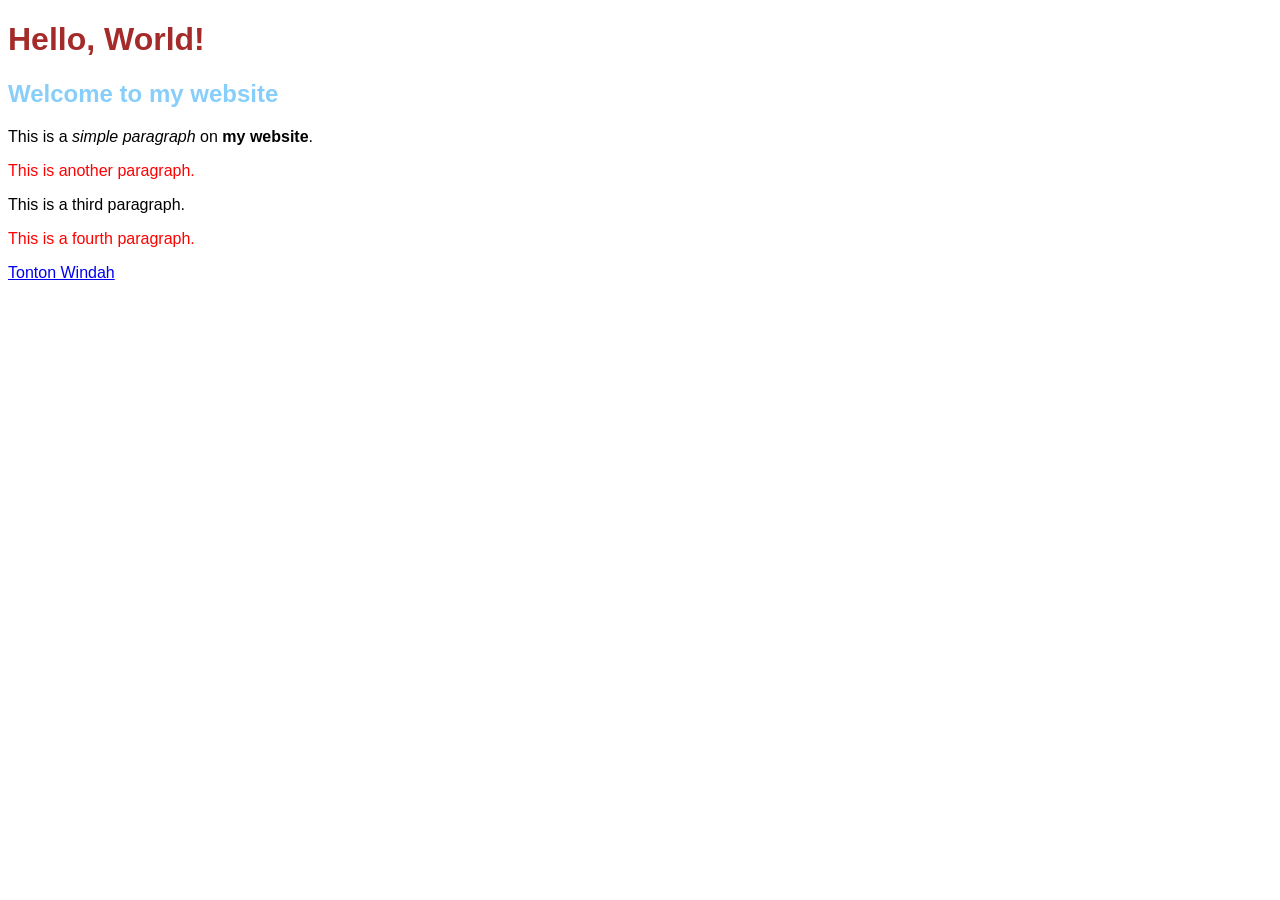
<file: index.html>
<!DOCTYPE html>
<html lang="en">
<head>
    <meta charset="UTF-8">
    <meta name="viewport" content="width=device-width, initial-scale=1.0">
    <title>tes</title>
    <link rel="stylesheet" href="file.css">
</head>
<body>
    <h1>Hello, World!</h1>
    <h2>Welcome to my website</h2>
    <p>This is a <i>simple paragraph</i> on <b>my website</b>.</p>
    <p class="warna">This is another paragraph.</p>
    <p>This is a third paragraph.</p>
    <p class="warna">This is a fourth paragraph.</p>
    <a href="https://www.youtube.com/live/NUsQNeGma40?si=M6vtfRnTra-5DZqM" target="_blank">Tonton Windah</a>
</body>
</html>
</file>
<file: file.css>
body {
    font-family: Arial, sans-serif;
    background-color: white;
}
h1 {
    color: brown;
}
h2 {
    color: lightskyblue;
}
p {
    color: black
}
.warna {
    color: red;
}
</file>
